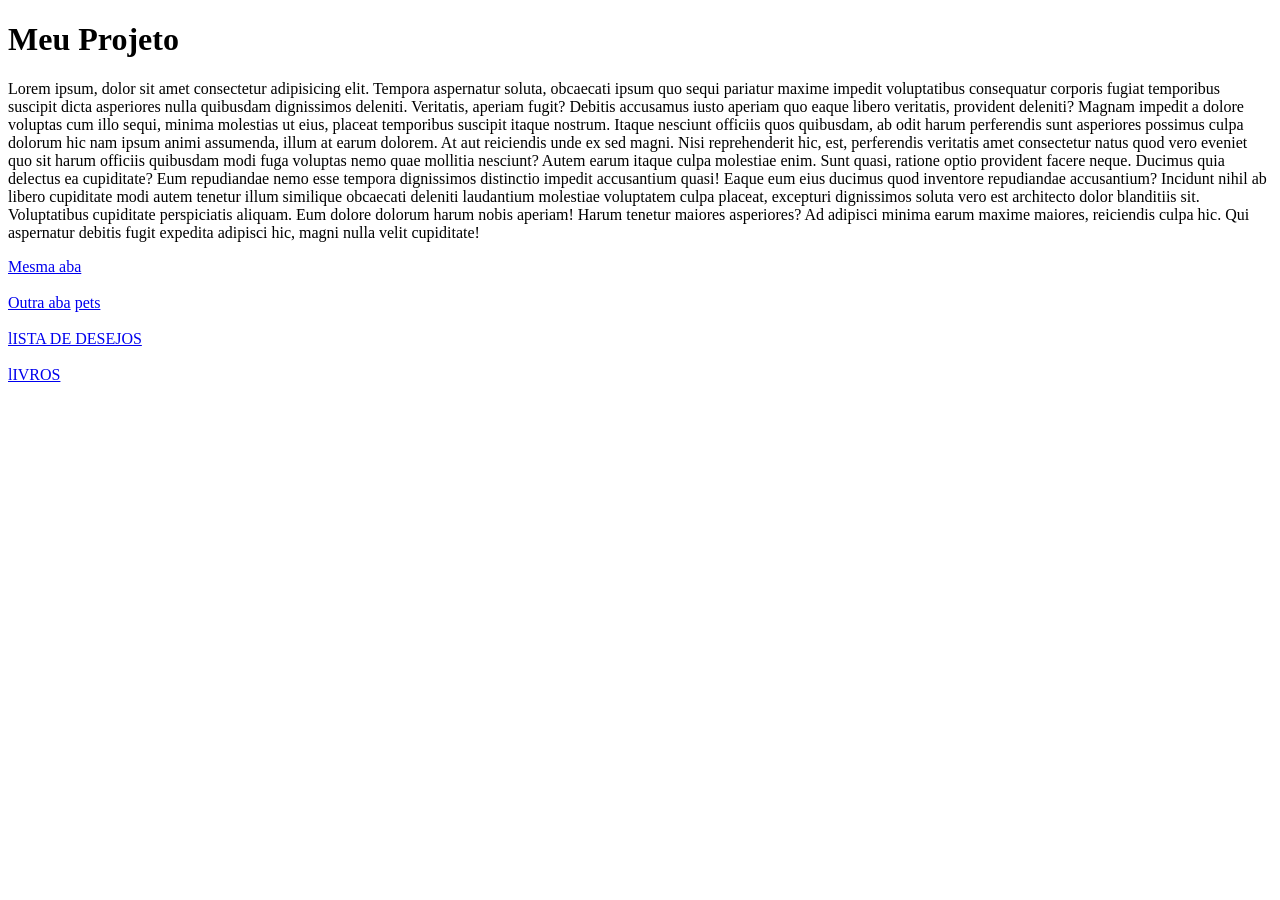
<file: 1-html/index.html>
<!DOCTYPE html>
<html lang="pt">
<head>
    <meta charset="UTF-8">
    <meta name="viewport" content="width=device-width, initial-scale=1.0">
    <title>PROJETO</title>
</head>
<body>
    <h1>Meu Projeto</h1>

    <p>Lorem ipsum, dolor sit amet consectetur adipisicing elit. Tempora aspernatur soluta, obcaecati ipsum quo sequi pariatur maxime impedit voluptatibus consequatur corporis fugiat temporibus suscipit dicta asperiores nulla quibusdam dignissimos deleniti.
    Veritatis, aperiam fugit? Debitis accusamus iusto aperiam quo eaque libero veritatis, provident deleniti? Magnam impedit a dolore voluptas cum illo sequi, minima molestias ut eius, placeat temporibus suscipit itaque nostrum.
    Itaque nesciunt officiis quos quibusdam, ab odit harum perferendis sunt asperiores possimus culpa dolorum hic nam ipsum animi assumenda, illum at earum dolorem. At aut reiciendis unde ex sed magni.
    Nisi reprehenderit hic, est, perferendis veritatis amet consectetur natus quod vero eveniet quo sit harum officiis quibusdam modi fuga voluptas nemo quae mollitia nesciunt? Autem earum itaque culpa molestiae enim.
    Sunt quasi, ratione optio provident facere neque. Ducimus quia delectus ea cupiditate? Eum repudiandae nemo esse tempora dignissimos distinctio impedit accusantium quasi! Eaque eum eius ducimus quod inventore repudiandae accusantium?
    Incidunt nihil ab libero cupiditate modi autem tenetur illum similique obcaecati deleniti laudantium molestiae voluptatem culpa placeat, excepturi dignissimos soluta vero est architecto dolor blanditiis sit. Voluptatibus cupiditate perspiciatis aliquam.
    Eum dolore dolorum harum nobis aperiam! Harum tenetur maiores asperiores? Ad adipisci minima earum maxime maiores, reiciendis culpa hic. Qui aspernatur debitis fugit expedita adipisci hic, magni nulla velit cupiditate!</p>

    <!-- link mesma aba -->
    <a href="http://google.com">Mesma aba </a>
    
    <br>
    <br>


    <!-- link outra aba -->
    <a href="http:google.com//" target="_blank" rel="noopener noreferrer">Outra aba</a>

    <a href="segunda-pagina.html">pets<a>
        
    <BR>
    </BR>
    <a href="terceira-pagina.html">lISTA DE DESEJOS<a></a>

    <BR>
    </BR>

    <a href="quarta-pagina.html">lIVROS<a></a>
        
    <br>
    <br>
</body>
</html>
</file>
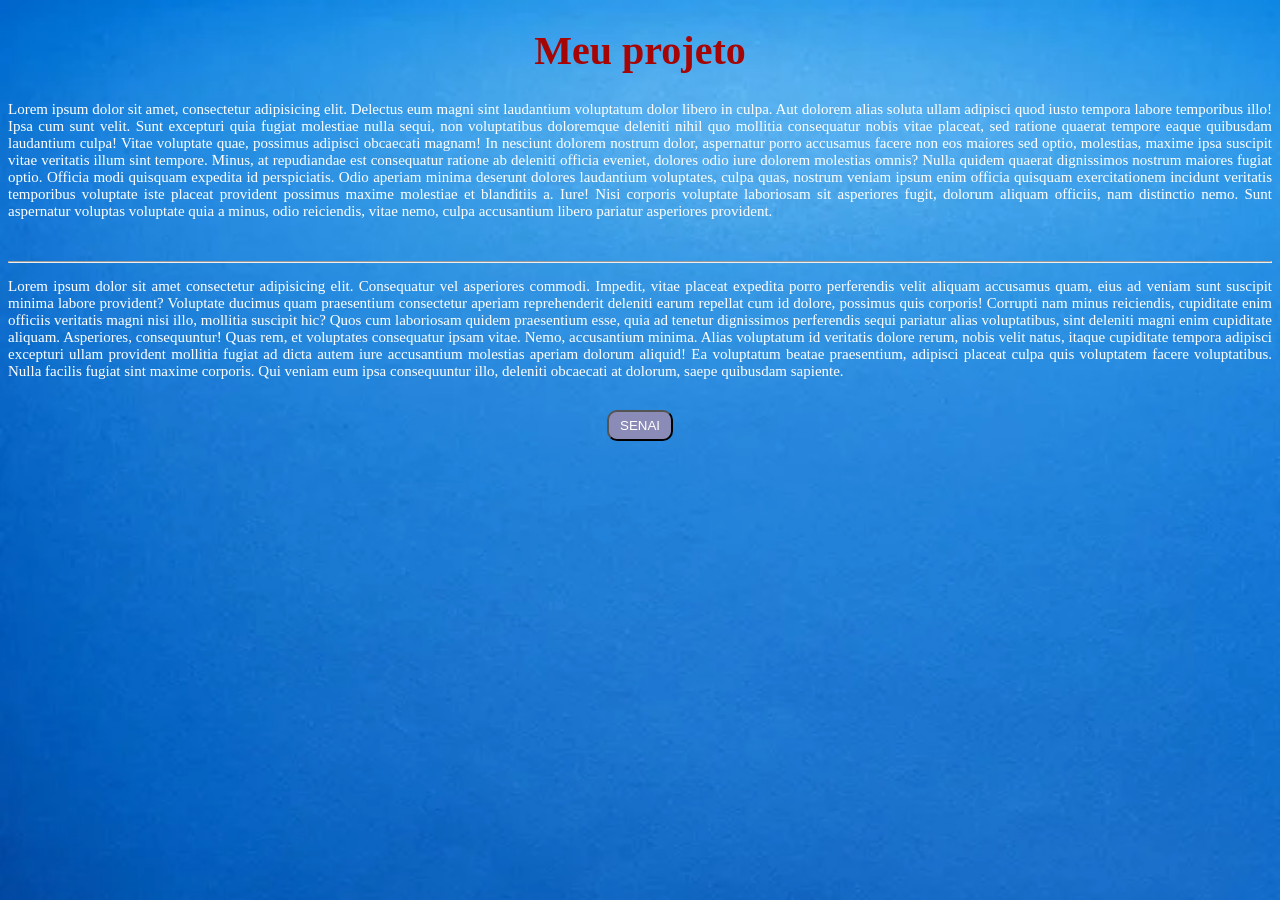
<file: 2-html-css/index.html>
<!DOCTYPE html>
<html lang="pt">
<head>
    <meta charset="UTF-8">
    <meta name="viewport" content="width=device-width, initial-scale=1.0">
    <title>PROJETO</title>
    <link rel="stylesheet" href="index.css">
</head>
<body>
    <h1>Meu projeto</h1>

    <p>Lorem ipsum dolor sit amet, consectetur adipisicing elit. Delectus eum magni sint laudantium voluptatum dolor libero in culpa. Aut dolorem alias soluta ullam adipisci quod iusto tempora labore temporibus illo!
    Ipsa cum sunt velit. Sunt excepturi quia fugiat molestiae nulla sequi, non voluptatibus doloremque deleniti nihil quo mollitia consequatur nobis vitae placeat, sed ratione quaerat tempore eaque quibusdam laudantium culpa!
    Vitae voluptate quae, possimus adipisci obcaecati magnam! In nesciunt dolorem nostrum dolor, aspernatur porro accusamus facere non eos maiores sed optio, molestias, maxime ipsa suscipit vitae veritatis illum sint tempore.
    Minus, at repudiandae est consequatur ratione ab deleniti officia eveniet, dolores odio iure dolorem molestias omnis? Nulla quidem quaerat dignissimos nostrum maiores fugiat optio. Officia modi quisquam expedita id perspiciatis.
    Odio aperiam minima deserunt dolores laudantium voluptates, culpa quas, nostrum veniam ipsum enim officia quisquam exercitationem incidunt veritatis temporibus voluptate iste placeat provident possimus maxime molestiae et blanditiis a. Iure!
    Nisi corporis voluptate laboriosam sit asperiores fugit, dolorum aliquam officiis, nam distinctio nemo. Sunt aspernatur voluptas voluptate quia a minus, odio reiciendis, vitae nemo, culpa accusantium libero pariatur asperiores provident.</p>

    <br>

    <hr>
    <p>
    Lorem ipsum dolor sit amet consectetur adipisicing elit. Consequatur vel asperiores commodi. Impedit, vitae placeat expedita porro perferendis velit aliquam accusamus quam, eius ad veniam sunt suscipit minima labore provident?
    Voluptate ducimus quam praesentium consectetur aperiam reprehenderit deleniti earum repellat cum id dolore, possimus quis corporis! Corrupti nam minus reiciendis, cupiditate enim officiis veritatis magni nisi illo, mollitia suscipit hic?
    Quos cum laboriosam quidem praesentium esse, quia ad tenetur dignissimos perferendis sequi pariatur alias voluptatibus, sint deleniti magni enim cupiditate aliquam. Asperiores, consequuntur! Quas rem, et voluptates consequatur ipsam vitae.
    Nemo, accusantium minima. Alias voluptatum id veritatis dolore rerum, nobis velit natus, itaque cupiditate tempora adipisci excepturi ullam provident mollitia fugiat ad dicta autem iure accusantium molestias aperiam dolorum aliquid!
    Ea voluptatum beatae praesentium, adipisci placeat culpa quis voluptatem facere voluptatibus. Nulla facilis fugiat sint maxime corporis. Qui veniam eum ipsa consequuntur illo, deleniti obcaecati at dolorum, saepe quibusdam sapiente.
    </p>
    
    <button>
        <a href="senai.html">SENAI</a>
    </button>
    
</body>
</html>
</file>
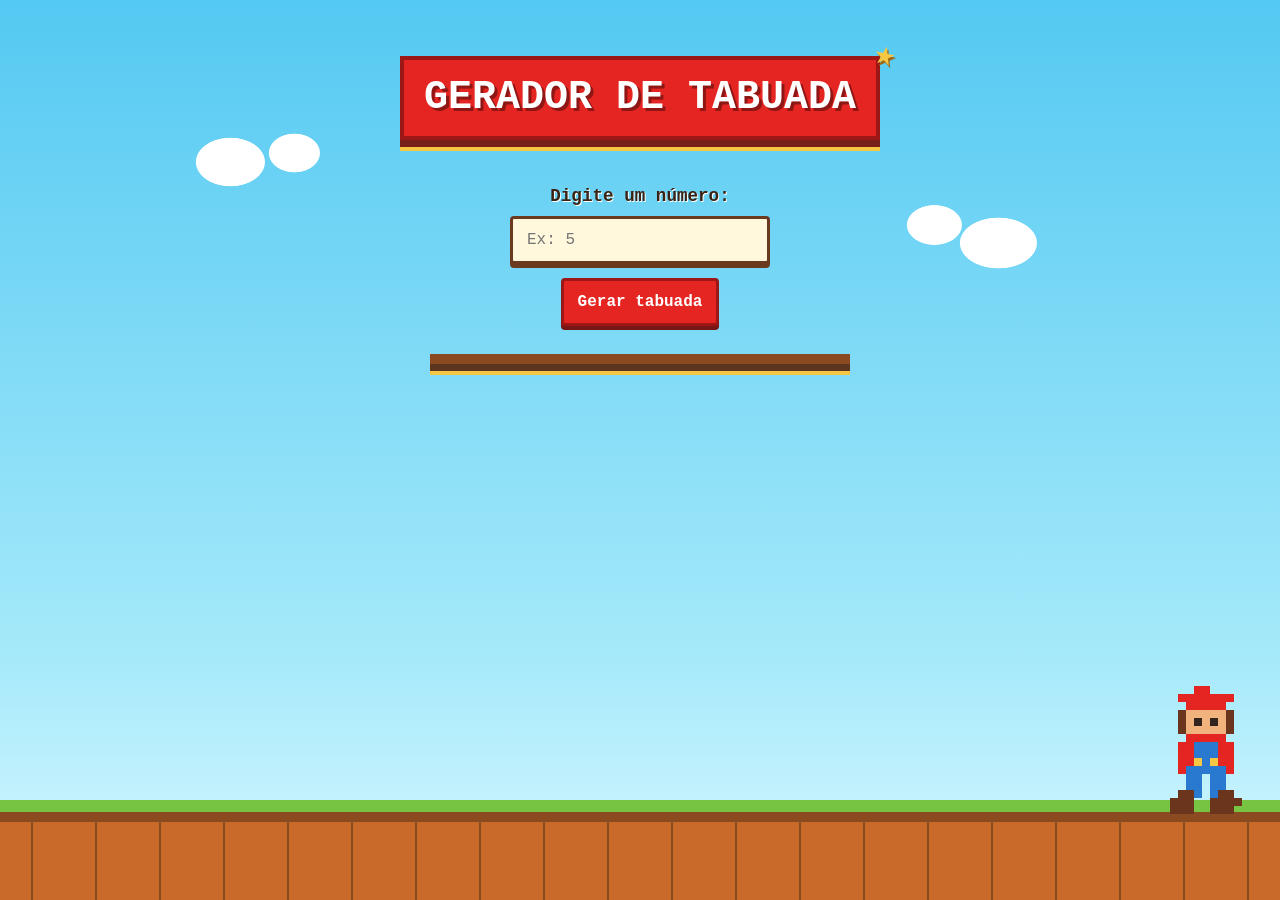
<file: 6-html-css-js/index.html>
<!DOCTYPE html>
<html lang="pt-BR">
<head>
    <meta charset="UTF-8">
    <meta name="viewport" content="width=device-width, initial-scale=1.0">
    <title>Gerador de Tabuada</title>
    <link rel="stylesheet" href="style.css">
</head>
<body>
    <h1>Gerador de tabuada</h1>

    <label for="numero-input">Digite um número: </label>
    <input type="number" id="numero-input" placeholder="Ex: 5">
    <button id="btn-gerar">Gerar tabuada</button>
    
    <div id="resultado">
        <!-- A tabuada será gerada aqui -->
        <!-- Só mostrará conteúdo quando o script.js gerar a tabuada -->
    </div>

    <script src="script.js"></script>
</body>
</html>
</file>
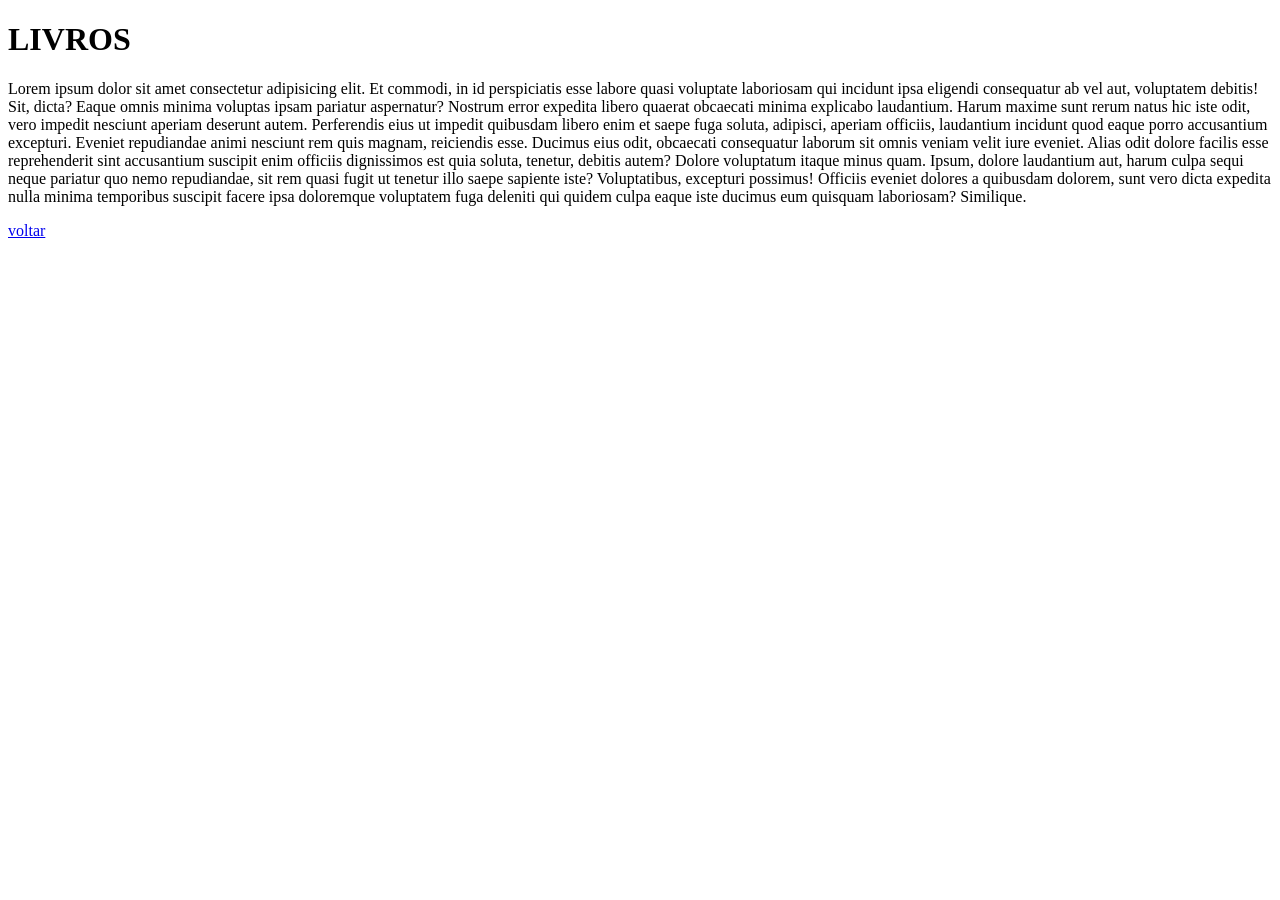
<file: 1-html/quarta-pagina.html>
<!DOCTYPE html>
<html lang="pt">
<head>
    <meta charset="UTF-8">
    <meta name="viewport" content="width=device-width, initial-scale=1.0">
    <title>LIVROS</title>
</head>
<body>
    <H1>LIVROS</H1>

    <P>Lorem ipsum dolor sit amet consectetur adipisicing elit. Et commodi, in id perspiciatis esse labore quasi voluptate laboriosam qui incidunt ipsa eligendi consequatur ab vel aut, voluptatem debitis! Sit, dicta?
    Eaque omnis minima voluptas ipsam pariatur aspernatur? Nostrum error expedita libero quaerat obcaecati minima explicabo laudantium. Harum maxime sunt rerum natus hic iste odit, vero impedit nesciunt aperiam deserunt autem.
    Perferendis eius ut impedit quibusdam libero enim et saepe fuga soluta, adipisci, aperiam officiis, laudantium incidunt quod eaque porro accusantium excepturi. Eveniet repudiandae animi nesciunt rem quis magnam, reiciendis esse.
    Ducimus eius odit, obcaecati consequatur laborum sit omnis veniam velit iure eveniet. Alias odit dolore facilis esse reprehenderit sint accusantium suscipit enim officiis dignissimos est quia soluta, tenetur, debitis autem?
    Dolore voluptatum itaque minus quam. Ipsum, dolore laudantium aut, harum culpa sequi neque pariatur quo nemo repudiandae, sit rem quasi fugit ut tenetur illo saepe sapiente iste? Voluptatibus, excepturi possimus!
    Officiis eveniet dolores a quibusdam dolorem, sunt vero dicta expedita nulla minima temporibus suscipit facere ipsa doloremque voluptatem fuga deleniti qui quidem culpa eaque iste ducimus eum quisquam laboriosam? Similique.</P>

    <a href="index.html">voltar</a>

   


    
</body>
</html>
</file>
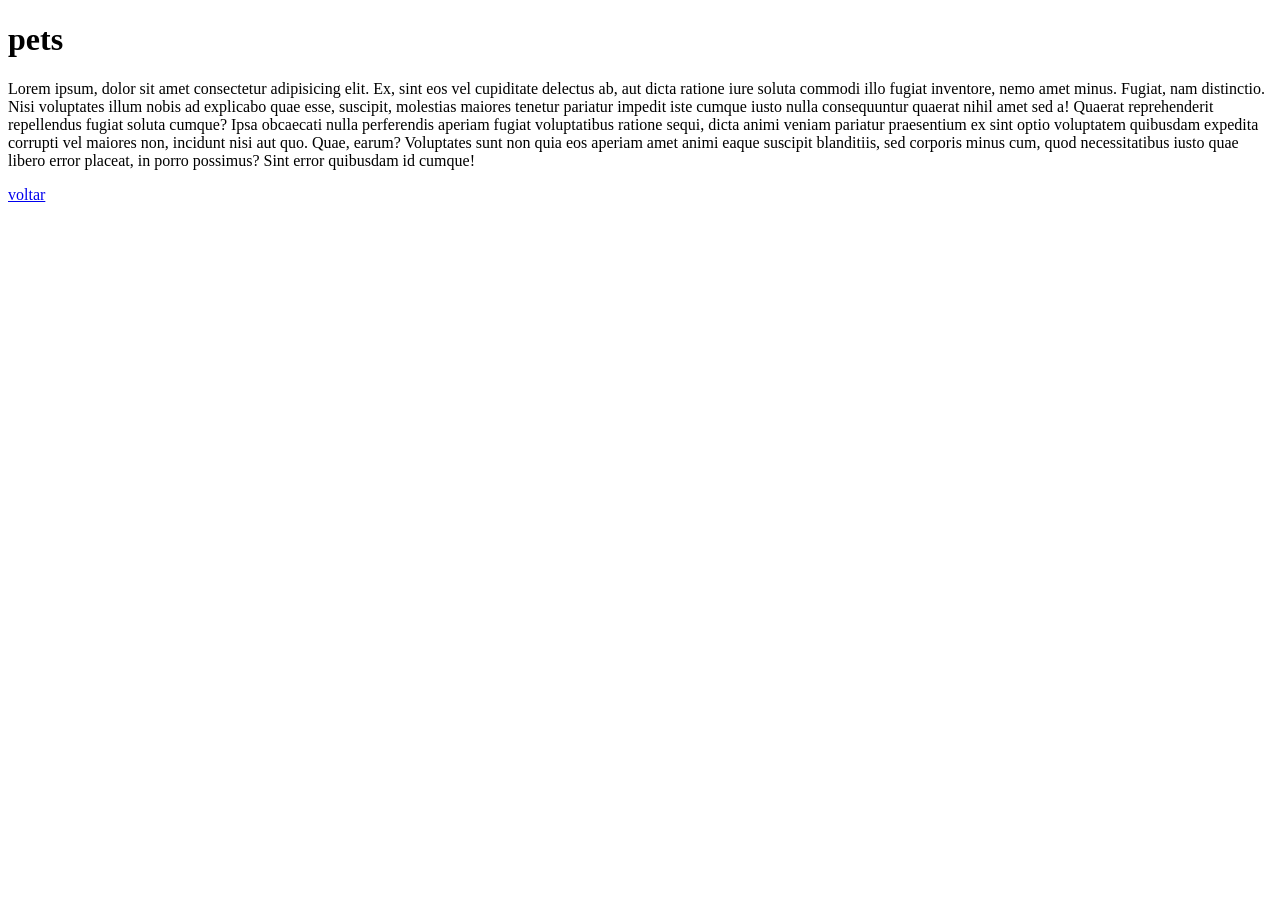
<file: 1-html/segunda-pagina.html>
<!DOCTYPE html>
<html lang="pt">
<head>
    <meta charset="UTF-8">
    <meta name="viewport" content="width=device-width, initial-scale=1.0">
    <title>Pets</title>
</head>
<body>
    <h1>pets</h1>

    <p>
    Lorem ipsum, dolor sit amet consectetur adipisicing elit. Ex, sint eos vel cupiditate delectus ab, aut dicta ratione iure soluta commodi illo fugiat inventore, nemo amet minus. Fugiat, nam distinctio.
    Nisi voluptates illum nobis ad explicabo quae esse, suscipit, molestias maiores tenetur pariatur impedit iste cumque iusto nulla consequuntur quaerat nihil amet sed a! Quaerat reprehenderit repellendus fugiat soluta cumque?
    Ipsa obcaecati nulla perferendis aperiam fugiat voluptatibus ratione sequi, dicta animi veniam pariatur praesentium ex sint optio voluptatem quibusdam expedita corrupti vel maiores non, incidunt nisi aut quo. Quae, earum?
    Voluptates sunt non quia eos aperiam amet animi eaque suscipit blanditiis, sed corporis minus cum, quod necessitatibus iusto quae libero error placeat, in porro possimus? Sint error quibusdam id cumque!
    </p>

    <a href="index.html">voltar</a>


</body>
</html>
</file>
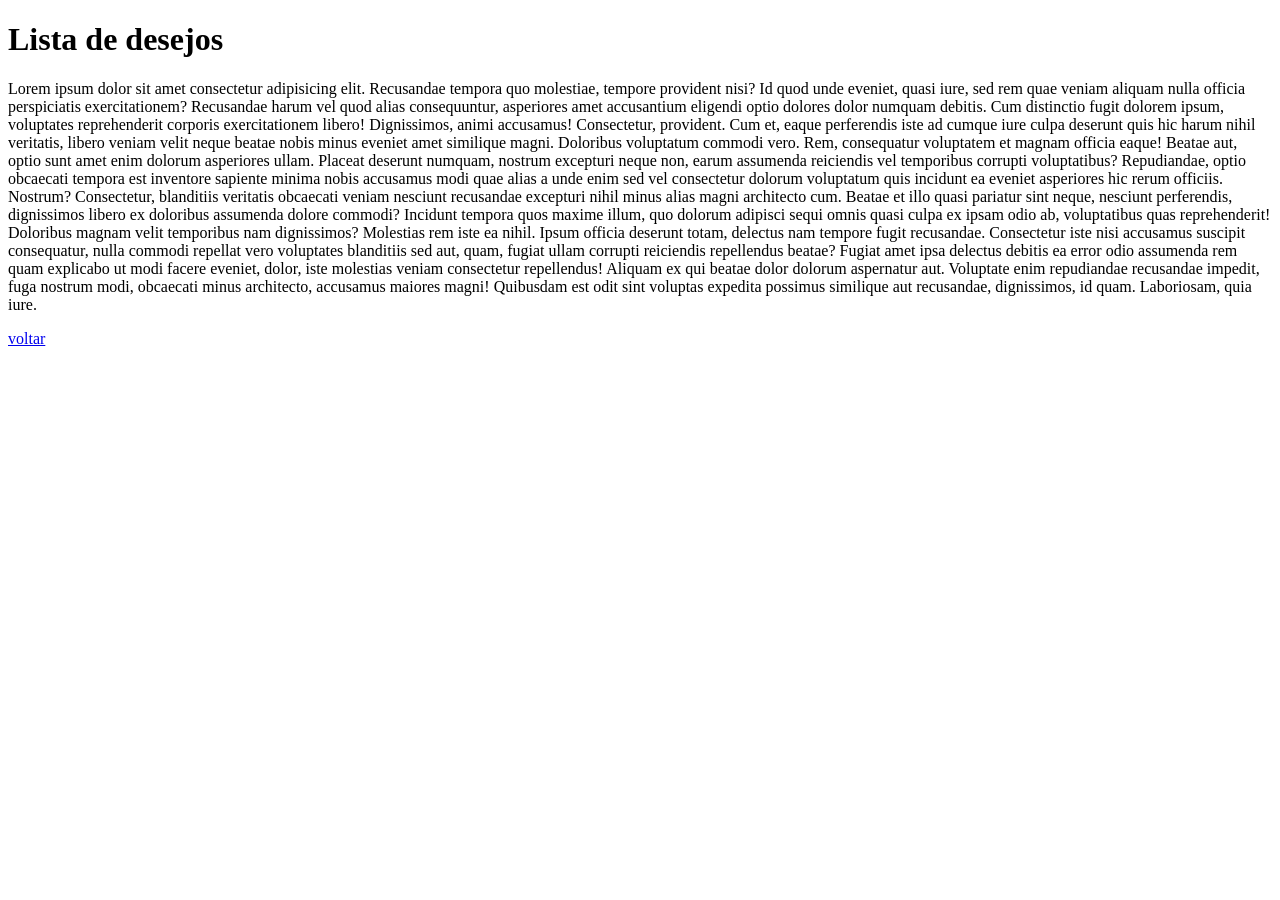
<file: 1-html/terceira-pagina.html>
<!DOCTYPE html>
<html lang="pt">
<head>
    <meta charset="UTF-8">
    <meta name="viewport" content="width=device-width, initial-scale=1.0">
    <title>lista de desejos</title>

</head>
<body>
    <h1>Lista de desejos</h1>

    <p>Lorem ipsum dolor sit amet consectetur adipisicing elit. Recusandae tempora quo molestiae, tempore provident nisi? Id quod unde eveniet, quasi iure, sed rem quae veniam aliquam nulla officia perspiciatis exercitationem?
    Recusandae harum vel quod alias consequuntur, asperiores amet accusantium eligendi optio dolores dolor numquam debitis. Cum distinctio fugit dolorem ipsum, voluptates reprehenderit corporis exercitationem libero! Dignissimos, animi accusamus! Consectetur, provident.
    Cum et, eaque perferendis iste ad cumque iure culpa deserunt quis hic harum nihil veritatis, libero veniam velit neque beatae nobis minus eveniet amet similique magni. Doloribus voluptatum commodi vero.
    Rem, consequatur voluptatem et magnam officia eaque! Beatae aut, optio sunt amet enim dolorum asperiores ullam. Placeat deserunt numquam, nostrum excepturi neque non, earum assumenda reiciendis vel temporibus corrupti voluptatibus?
    Repudiandae, optio obcaecati tempora est inventore sapiente minima nobis accusamus modi quae alias a unde enim sed vel consectetur dolorum voluptatum quis incidunt ea eveniet asperiores hic rerum officiis. Nostrum?
    Consectetur, blanditiis veritatis obcaecati veniam nesciunt recusandae excepturi nihil minus alias magni architecto cum. Beatae et illo quasi pariatur sint neque, nesciunt perferendis, dignissimos libero ex doloribus assumenda dolore commodi?
    Incidunt tempora quos maxime illum, quo dolorum adipisci sequi omnis quasi culpa ex ipsam odio ab, voluptatibus quas reprehenderit! Doloribus magnam velit temporibus nam dignissimos? Molestias rem iste ea nihil.
    Ipsum officia deserunt totam, delectus nam tempore fugit recusandae. Consectetur iste nisi accusamus suscipit consequatur, nulla commodi repellat vero voluptates blanditiis sed aut, quam, fugiat ullam corrupti reiciendis repellendus beatae?
    Fugiat amet ipsa delectus debitis ea error odio assumenda rem quam explicabo ut modi facere eveniet, dolor, iste molestias veniam consectetur repellendus! Aliquam ex qui beatae dolor dolorum aspernatur aut.
    Voluptate enim repudiandae recusandae impedit, fuga nostrum modi, obcaecati minus architecto, accusamus maiores magni! Quibusdam est odit sint voluptas expedita possimus similique aut recusandae, dignissimos, id quam. Laboriosam, quia iure.</p>

    
    <a href="index.html">voltar</a>

    


    
</body>
</html>
</file>
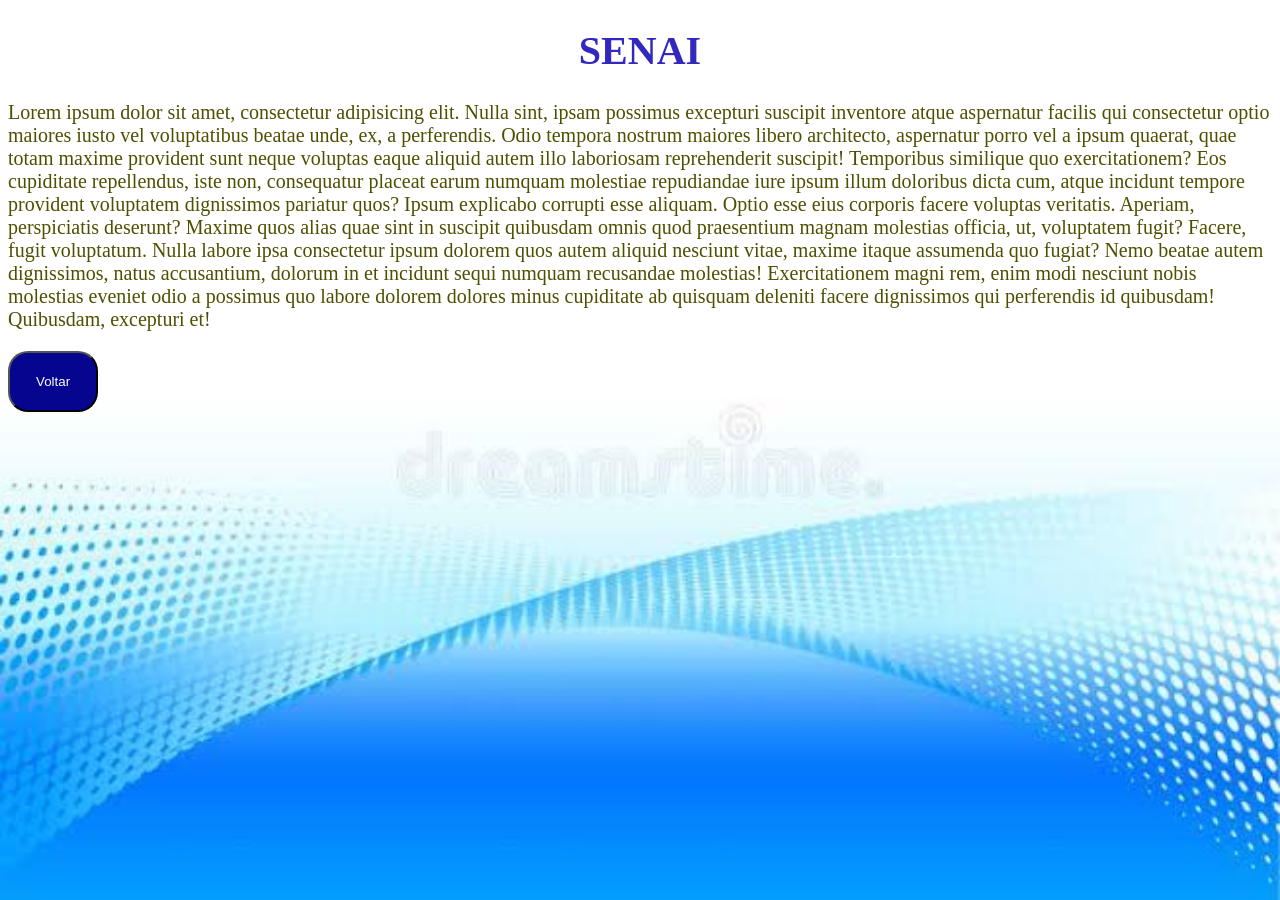
<file: 2-html-css/senai.html>
<!DOCTYPE html>
<html lang="pt">
<head>
    <meta charset="UTF-8">
    <meta name="viewport" content="width=device-width, initial-scale=1.0">
    <title>SENAI</title>
    <link rel="stylesheet" href="senai.css">
</head>
<body>
    <h1>SENAI</h1>

    <p>
        Lorem ipsum dolor sit amet, consectetur adipisicing elit. Nulla sint, ipsam possimus excepturi suscipit inventore atque aspernatur facilis qui consectetur optio maiores iusto vel voluptatibus beatae unde, ex, a perferendis.
        Odio tempora nostrum maiores libero architecto, aspernatur porro vel a ipsum quaerat, quae totam maxime provident sunt neque voluptas eaque aliquid autem illo laboriosam reprehenderit suscipit! Temporibus similique quo exercitationem?
        Eos cupiditate repellendus, iste non, consequatur placeat earum numquam molestiae repudiandae iure ipsum illum doloribus dicta cum, atque incidunt tempore provident voluptatem dignissimos pariatur quos? Ipsum explicabo corrupti esse aliquam.
        Optio esse eius corporis facere voluptas veritatis. Aperiam, perspiciatis deserunt? Maxime quos alias quae sint in suscipit quibusdam omnis quod praesentium magnam molestias officia, ut, voluptatem fugit? Facere, fugit voluptatum.
        Nulla labore ipsa consectetur ipsum dolorem quos autem aliquid nesciunt vitae, maxime itaque assumenda quo fugiat? Nemo beatae autem dignissimos, natus accusantium, dolorum in et incidunt sequi numquam recusandae molestias!
        Exercitationem magni rem, enim modi nesciunt nobis molestias eveniet odio a possimus quo labore dolorem dolores minus cupiditate ab quisquam deleniti facere dignissimos qui perferendis id quibusdam! Quibusdam, excepturi et!
    </p>
    
    <button>
        <a href="index.html">Voltar</a>
    </button>
</body>
</html>
</file>
<file: 2-html-css/index.css>
body{
    /* background-color: rgba(21, 0, 255, 0.019); */
    background-image: url("assets/fundo-imagem.jpg");
    
    /* Fixa a imagem mesmo com o zoom */
    background-attachment: fixed;

    /* A imagem cobre toda a página, mantém a proporção */

    background-size: cover;

    /* centraliza a imagem */
    background-position: center;
}




h1 {
    text-align: center;
    color:rgb(165, 5, 5);
    font-size: 40px;
    font-family: gigi;
}

p{
    text-align: justify;
    color: white;
    font-size: 15px;

}

button{
    display: block;
    margin: 30px auto;
    background-color: rgb(139, 139, 183);
    border-radius: 10px;
}

a{
    display: block;
    color: white;
    text-decoration: none;
    margin: 5px

}
</file>
<file: 6-html-css-js/style.css>
/* Tema inspirado nas fases clássicas do Mario. */
* {
    box-sizing: border-box;
}

body {
    isolation: isolate;
    min-height: 100vh;
    margin: 0;
    padding: 56px 20px 120px;
    display: flex;
    flex-direction: column;
    align-items: center;
    color: #392315;
    font-family: "Courier New", Courier, monospace;
    text-align: center;
    background:
        radial-gradient(ellipse at 18% 18%, #fff 0 34px, transparent 35px),
        radial-gradient(ellipse at 23% 17%, #fff 0 25px, transparent 26px),
        radial-gradient(ellipse at 78% 27%, #fff 0 38px, transparent 39px),
        radial-gradient(ellipse at 73% 25%, #fff 0 27px, transparent 28px),
        linear-gradient(#54c9f2 0%, #a4e9fa 72%, #d7f8ff 100%);
}

/* Pequeno aventureiro original em pixel art, montado com quadrados CSS. */
body::before {
    position: fixed;
    z-index: 1;
    right: clamp(14px, 8vw, 110px);
    bottom: 86px;
    width: 8px;
    height: 8px;
    content: "";
    pointer-events: none;
    image-rendering: pixelated;
    background: #6b351d;
    box-shadow:
        8px 0 #6b351d, 16px 0 #6b351d, 40px 0 #6b351d, 48px 0 #6b351d, 56px 0 #6b351d,
        0 -8px #6b351d, 8px -8px #6b351d, 16px -8px #6b351d, 40px -8px #6b351d, 48px -8px #6b351d, 56px -8px #6b351d, 64px -8px #6b351d,
        8px -16px #6b351d, 16px -16px #6b351d, 24px -16px #2879cf, 40px -16px #2879cf, 48px -16px #6b351d, 56px -16px #6b351d,
        16px -24px #2879cf, 24px -24px #2879cf, 40px -24px #2879cf, 48px -24px #2879cf,
        16px -32px #2879cf, 24px -32px #2879cf, 40px -32px #2879cf, 48px -32px #2879cf,
        8px -40px #e52521, 16px -40px #2879cf, 24px -40px #2879cf, 32px -40px #2879cf, 40px -40px #2879cf, 48px -40px #2879cf, 56px -40px #e52521,
        8px -48px #e52521, 16px -48px #e52521, 24px -48px #f6c744, 32px -48px #2879cf, 40px -48px #f6c744, 48px -48px #e52521, 56px -48px #e52521,
        8px -56px #e52521, 16px -56px #e52521, 24px -56px #2879cf, 32px -56px #2879cf, 40px -56px #2879cf, 48px -56px #e52521, 56px -56px #e52521,
        8px -64px #e52521, 16px -64px #e52521, 24px -64px #2879cf, 32px -64px #2879cf, 40px -64px #2879cf, 48px -64px #e52521, 56px -64px #e52521,
        16px -72px #e52521, 24px -72px #e52521, 32px -72px #e52521, 40px -72px #e52521, 48px -72px #e52521,
        8px -80px #6b351d, 16px -80px #f2b27d, 24px -80px #f2b27d, 32px -80px #f2b27d, 40px -80px #f2b27d, 48px -80px #f2b27d, 56px -80px #6b351d,
        8px -88px #6b351d, 16px -88px #f2b27d, 24px -88px #30251f, 32px -88px #f2b27d, 40px -88px #30251f, 48px -88px #f2b27d, 56px -88px #6b351d,
        8px -96px #6b351d, 16px -96px #f2b27d, 24px -96px #f2b27d, 32px -96px #f2b27d, 40px -96px #f2b27d, 48px -96px #f2b27d, 56px -96px #6b351d,
        16px -104px #e52521, 24px -104px #e52521, 32px -104px #e52521, 40px -104px #e52521, 48px -104px #e52521,
        8px -112px #e52521, 16px -112px #e52521, 24px -112px #e52521, 32px -112px #e52521, 40px -112px #e52521, 48px -112px #e52521, 56px -112px #e52521,
        24px -120px #e52521, 32px -120px #e52521;
}

body::after {
    position: fixed;
    z-index: -1;
    right: 0;
    bottom: 0;
    left: 0;
    height: 78px;
    content: "";
    border-top: 10px solid #8b4a20;
    background:
        linear-gradient(90deg, transparent 48%, #8b4a20 48% 52%, transparent 52%) 0 0 / 64px 32px,
        linear-gradient(#c96a2b 0 0) 0 0 / 100% 100%,
        #76c442;
    box-shadow: 0 -12px 0 #76c442;
}

h1 {
    position: relative;
    max-width: 100%;
    margin: 0 0 28px;
    padding: 14px 20px;
    color: #fff;
    font-size: clamp(1.5rem, 6vw, 2.5rem);
    line-height: 1.2;
    text-transform: uppercase;
    background: #e52521;
    border: 4px solid #9d1717;
    box-shadow: 0 7px 0 #762019, 0 11px 0 #f6c744;
    text-shadow: 3px 3px 0 #8e1715;
}

h1::after {
    position: absolute;
    top: -25px;
    right: -19px;
    color: #f6c744;
    font-size: 2.2rem;
    content: "★";
    text-shadow: 2px 2px 0 #9d6818;
    transform: rotate(12deg);
}

label {
    margin: 18px 0 10px;
    font-size: 1.1rem;
    font-weight: 700;
    text-shadow: 1px 1px 0 #fff;
}

input,
button {
    min-height: 48px;
    padding: 10px 14px;
    font: inherit;
    font-size: 1rem;
    border: 3px solid #6b3a1e;
    border-radius: 4px;
    box-shadow: 0 4px 0 #6b3a1e;
}

input {
    width: min(100%, 260px);
    color: #392315;
    background: #fff8dc;
}

input:focus-visible,
button:focus-visible {
    outline: 4px solid #f7c844;
    outline-offset: 4px;
}

button {
    margin-top: 14px;
    color: #fff;
    font-weight: 700;
    cursor: pointer;
    background: #e52521;
    border-color: #9d1717;
    box-shadow: 0 4px 0 #761715;
    transition: transform 120ms ease, box-shadow 120ms ease, background 120ms ease;
}

button:hover {
    background: #c91e1a;
}

button:active {
    transform: translateY(3px);
    box-shadow: 0 1px 0 #761715;
}

#resultado {
    width: min(100%, 420px);
    margin-top: 28px;
    padding: 0 18px;
    background: #fff8dc;
    border: 5px solid #8b4a20;
    box-shadow: 0 7px 0 #5c351f, 0 11px 0 #f6c744;
}

#resultado:empty {
    display: none;
}

#resultado h2 {
    color: #e52521;
    font-size: 1.25rem;
    text-shadow: 1px 1px 0 #f6c744;
}

#resultado p {
    margin: 8px 0;
    padding: 8px;
    font-size: 1.05rem;
    font-weight: 700;
    background: #ffe89b;
    border: 2px dashed #d48722;
}

@media (max-width: 420px) {
    body {
        padding-top: 36px;
    }

    #resultado {
        padding: 0 10px;
    }
}

@media (max-width: 600px) {
    body::before {
        display: none;
    }
}

@media (prefers-reduced-motion: reduce) {
    button {
        transition: none;
    }
}
</file>
<file: 2-html-css/senai.css>
body{
    background-image:url("assets/fundo-pagina.jpg") ;

    background-attachment: fixed;

    background-size: cover;

    background-position: center;
}

h1 {
    text-align: center;
    color:rgb(50, 40, 191);
    font-size: 40px;
    font-family:'Times New Roman', Times, serif;
}

p{
    text-align: left;
    color:rgb(79, 79, 0);
    font-size: 20px;
}

button{
    display: block;
    background-color: rgb(5, 5, 144);
    border-radius: 20px;
}

a{
    display: block;
    color: rgb(255, 255, 255);
    text-decoration: none;
    margin: 20px


}
</file>
